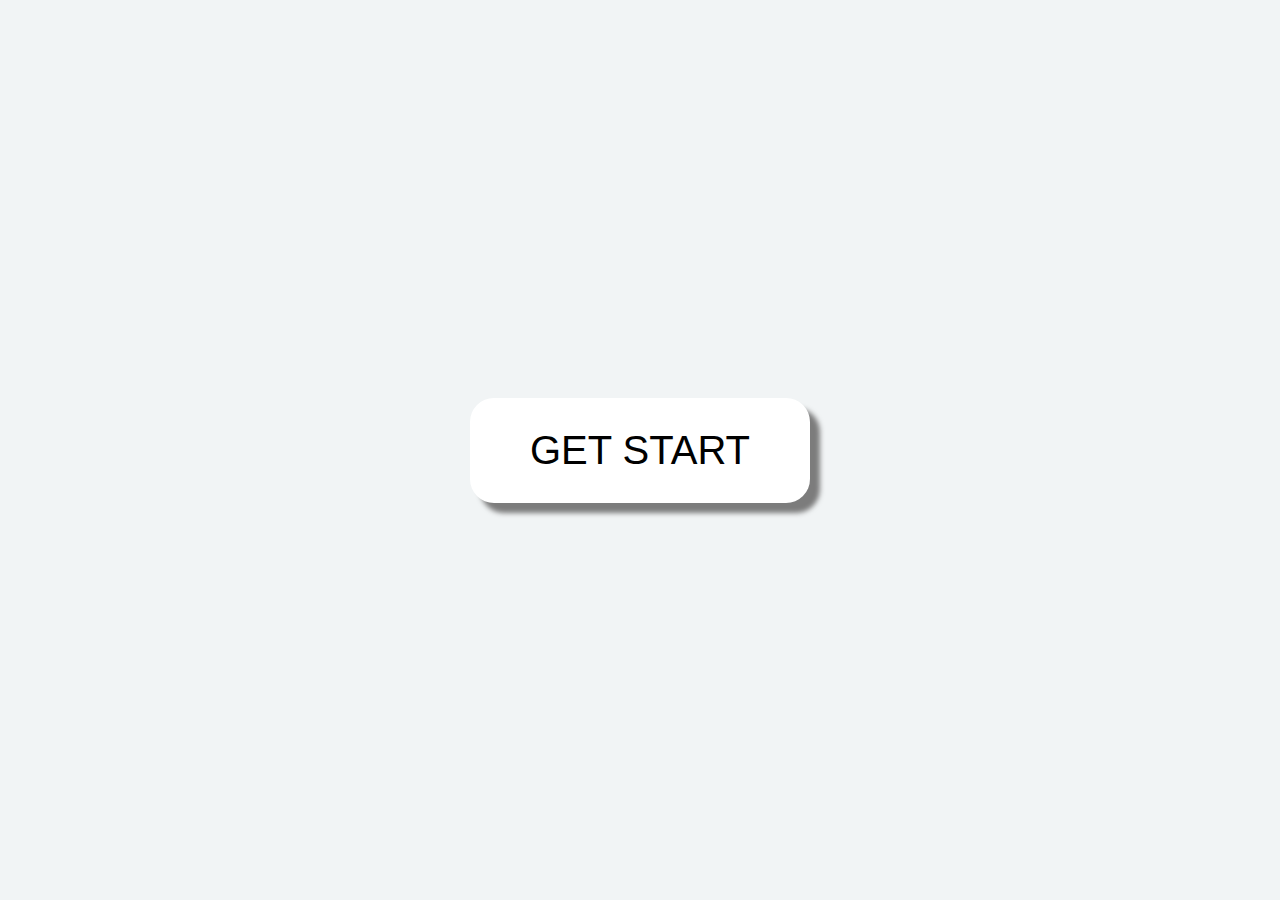
<file: index.html>
<!DOCTYPE html>
<html lang="en">
<head>
    <meta charset="UTF-8">
    <meta name="viewport" content="width=device-width, initial-scale=1.0">
    <link rel="stylesheet" href="style.css">
    <title>Instagram | Register Guide</title>
</head>
<body>

    <a class="btn" href="guide.html"> Get Start </a>
    
</body>
</html>
</file>
<file: style.css>
* {
    margin: 0;
    padding: 0;
    box-sizing: border-box;
}


body {
    height: 100vh;
    display: flex;
    align-items: center;
    justify-content: center;
    background-color: #F1F4F5;
}


.btn {
    padding: 30px 60px;
    color: black;
    font-size: 40px;
    border-radius: 24px;
    text-decoration: none;
    font-family: sans-serif;
    text-transform: uppercase;
    background-color: white;
    box-shadow: 10px 10px 5px rgb(124, 124, 124);
    transition: all 0.5s;

}

.btn:hover {
    transform: translate(10px, 10px);
    box-shadow: 0px 0px 0px rgb(124, 124, 124);

}

@media  (max-width: 556px) {
    .btn {
        padding: 15px 30px;
        font-size: 18px;
    }
    
}
</file>
